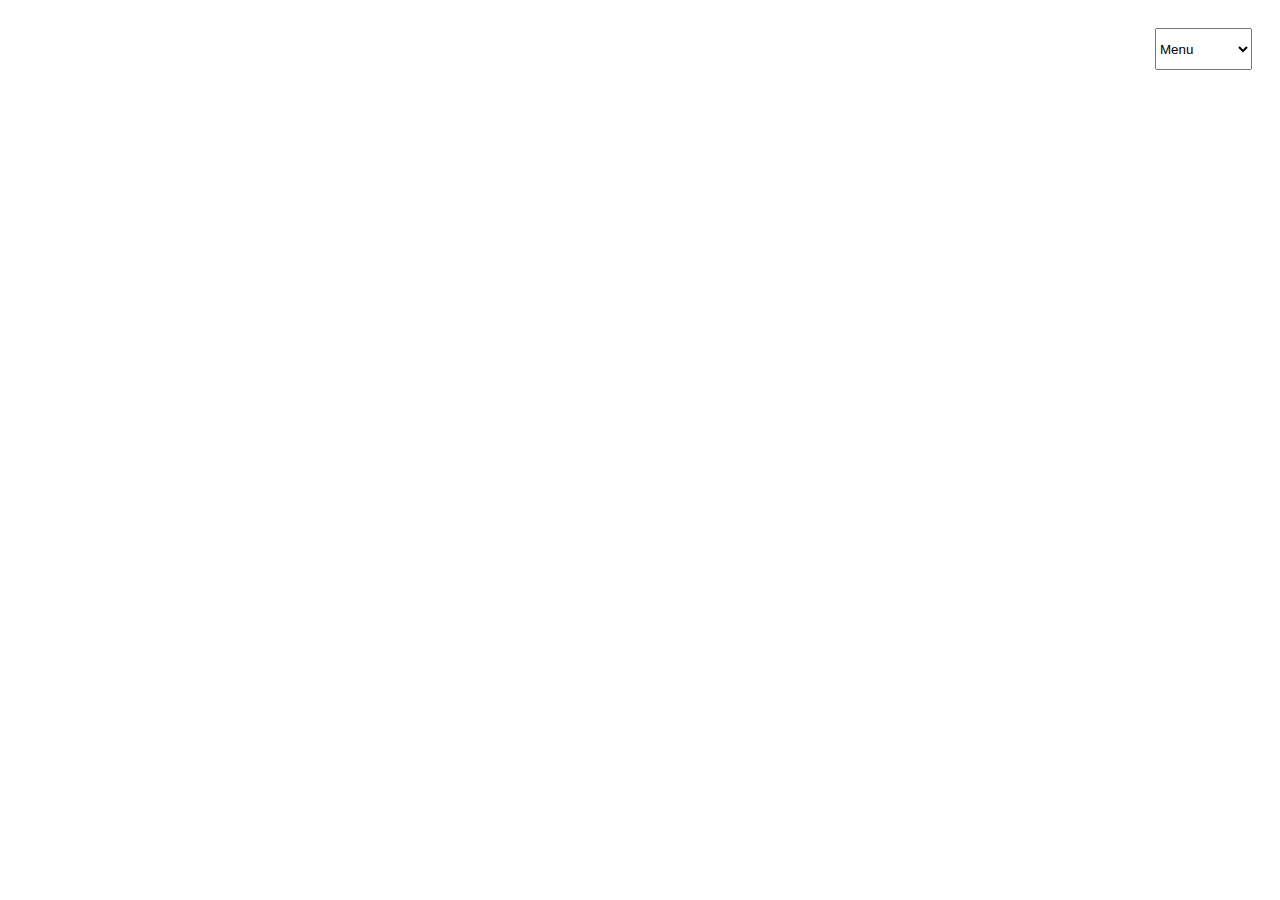
<file: index.html>
<!DOCTYPE html>
    <html lang="pt-br">
        <head>
            <meta charset="UTF-8">
            <meta name="viewport" content="width=device-width, initial-scale=1.0">
            <title>Página Inicial</title>
            <link rel="stylesheet" href="CSS/index.css">
        </head>
        <body>
            <nav>
                <a href="HTML/saiba_mais.html">Saiba mais sobre nós!</a>
                <a href="HTML/reserva.html">Reserva</a>
               <select name="menu" id="menu" onchange="location = this.value;">
                    <option value="HTML/menu.html">Menu</option>
                    <option value="HTML/sushi.html">Sushi</option>
                    <option value="HTML/bebidas.html">Bebidas</option>
                    <option value="HTML/massas.html">Massas</option>
                    <option value="HTML/sobremesas.html">Sobremesas</option>
                </select>
            </nav>
        </body>
    </html>
</file>
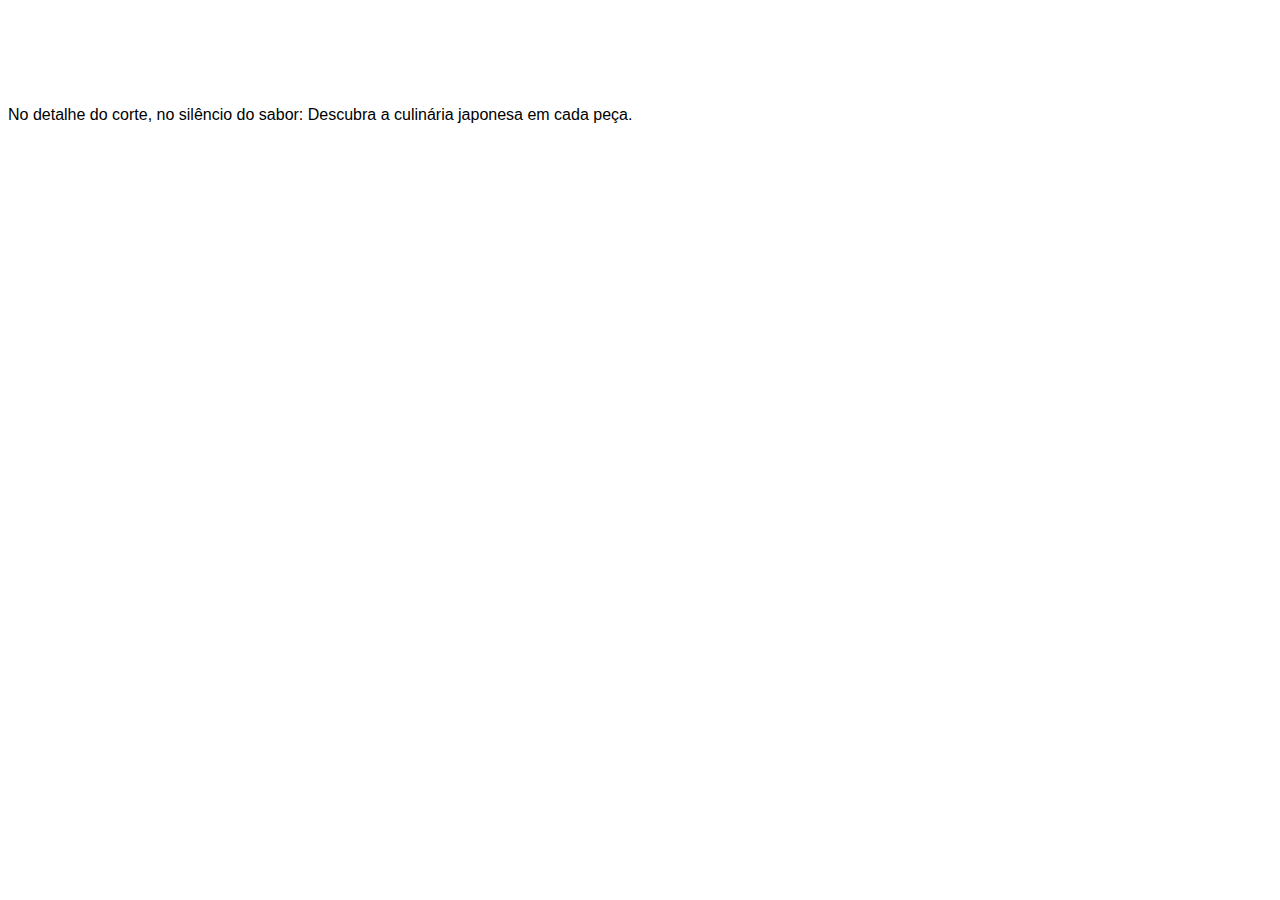
<file: HTML/index.html>
<!DOCTYPE html>
    <html lang="pt-br">
        <head>
            <meta charset="UTF-8">
            <meta name="viewport" content="width=device-width, initial-scale=1.0">
            <title>Página Inicial</title>
            <link rel="stylesheet" href="/CSS/index.css">
        </head>
        <body>
            <nav>
                <a href="saiba_mais.html">Saiba mais sobre nós!</a>
                <a href="menu.html">Menu</a>
                 <a href="reserva.html">Reserva</a>
            </nav>
            <main>
                <p>No detalhe do corte, no silêncio do sabor: Descubra a culinária japonesa em cada peça.</p>
            </main>
        </body>
    </html>
</file>
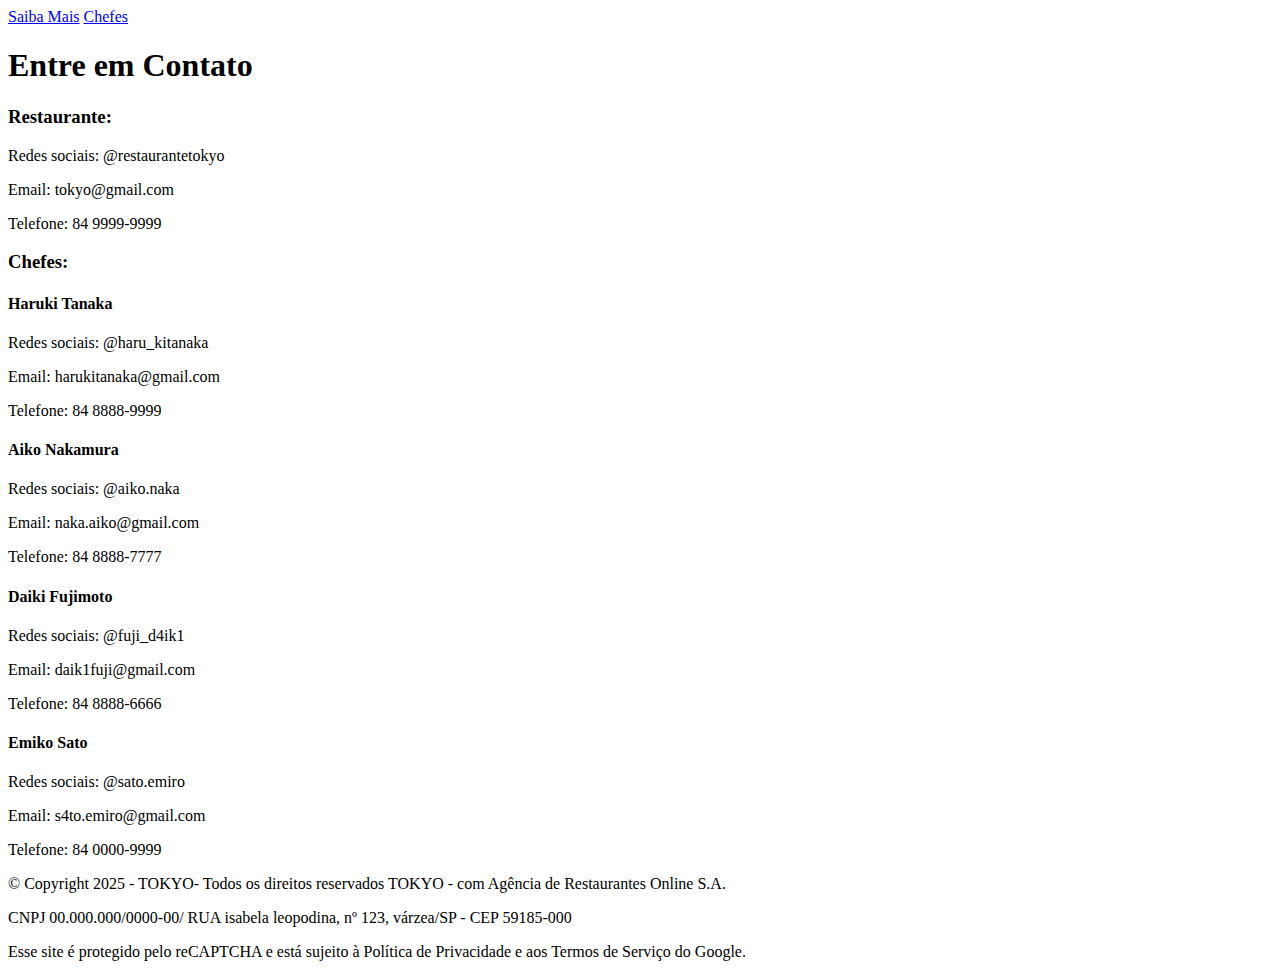
<file: HTML/contato.html>
<!DOCTYPE html>
    <html lang="en">
        <head>
            <meta charset="UTF-8">
            <meta name="viewport" content="width=device-width, initial-scale=1.0">
            <title>Contato</title>
        </head>
        <body>
            <nav>
                <a href="saiba_mais.html">Saiba Mais</a>
                <a href="chefes.html">Chefes</a>
            </nav> 
            <header>
                <h1>Entre em Contato</h1>
            </header>
            <main>
                <section>
                    <h3>Restaurante:</h3>
                    <p>Redes sociais: @restaurantetokyo</p>
                    <p>Email: tokyo@gmail.com</p>
                    <p>Telefone: 84 9999-9999</p>

                </section>
                <section>
                    <h3>Chefes:</h3>
                    <article>
                        <h4>Haruki Tanaka</h4>
                        <p>Redes sociais: @haru_kitanaka
                        <p>Email: harukitanaka@gmail.com</p>
                        <p>Telefone: 84 8888-9999</p>
                    </article>

                    <article>
                        <h4>Aiko Nakamura</h4>
                        <p>Redes sociais: @aiko.naka</p>
                        <p>Email: naka.aiko@gmail.com</p>
                        <p>Telefone: 84 8888-7777</p>
                    </article>

                    <article>
                        <h4>Daiki Fujimoto</h4>
                        <p>Redes sociais: @fuji_d4ik1</p>
                        <p>Email: daik1fuji@gmail.com</p>
                        <p>Telefone: 84 8888-6666</p>
                    </article>

                    <article>
                        <h4>Emiko Sato</h4>
                        <p>Redes sociais: @sato.emiro</p>
                        <p>Email: s4to.emiro@gmail.com</p>
                        <p>Telefone: 84 0000-9999</p>
                    </article>
                </section>
            </main>
            <footer>
                <p>© Copyright 2025 - TOKYO- Todos os direitos reservados TOKYO - com Agência de Restaurantes Online S.A.</p>
                <p>CNPJ 00.000.000/0000-00/ RUA isabela leopodina, nº 123, várzea/SP - CEP 59185-000</p>
                <p>Esse site é protegido pelo reCAPTCHA e está sujeito à Política de Privacidade e aos Termos de Serviço do Google.</p>
            </footer>
        </body>
    </html>
</file>
<file: CSS/index.css>
body{
    background-image: url("https://uploads.onecompiler.io/43s6e2a5d/43s6e2tbe/bem-vindo_20250729_204420_0000.jpg");
    background-size: cover;
    background-position: center;
    background-repeat: no-repeat;
    height: 95vh;
    font-family: Arial, Helvetica, sans-serif;
}

nav{
    display: flex;
    justify-content: flex-end; 
    gap: 20px; 
    padding: 20px;
    background-color: transparent;
}
a{
    text-align: left;
    color: white;
    text-decoration: none;
    font-size: 19px;
    font-weight: 500;
    padding: 10px 20px;
    transition: all 0.3s ease;
    background-color: rgba(255, 255, 255, 0);
}
a:hover{
    color: white;
    text-decoration: underline;
}
</file>
